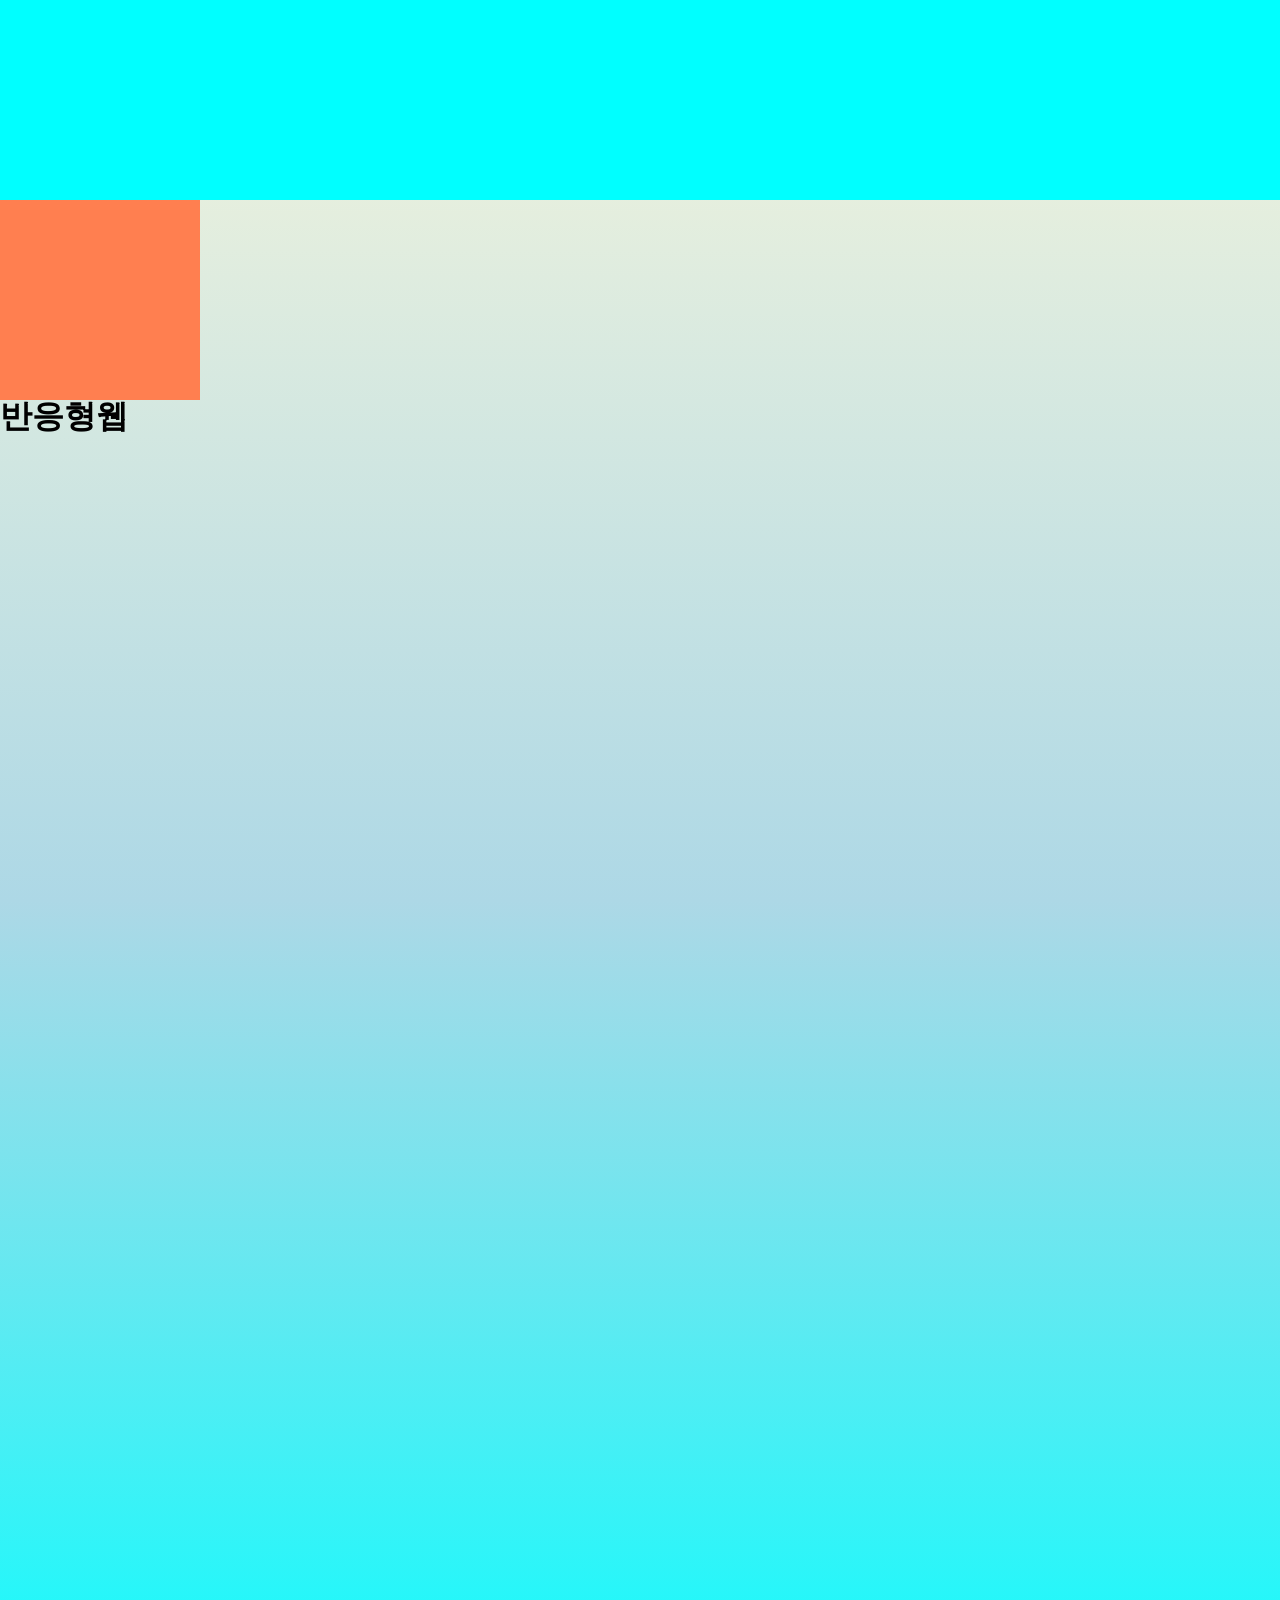
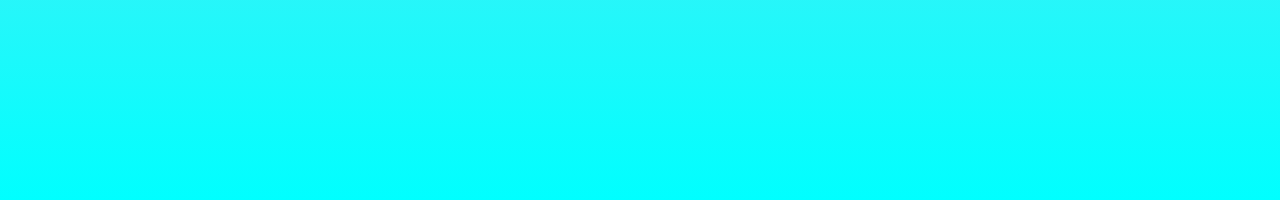
<file: study.html>
<!-- 공부용 -->
<!DOCTYPE html>
<html lang="ko">
<head>
    <meta charset="UTF-8">
    <meta name="viewport" content="width=device-width, initial-scale=1.0">
    <title>반응형 공부용</title>
    <link rel="stylesheet" href="./styles/reset.css">
    <style>
        /* html 내부스타일시트 */
        body{
            background: linear-gradient(beige,lightblue, aqua);
            height:200vh;
        }
        /* 기본 상태 */
        .box { 
            height:150px;
            background-color: lime;
        }
        .box2 {
            width:100px; height:100px;
            background-color: blueviolet;
        }
        h1 {
            font-size: 2rem;
            font-weight: 400;
        }
        /* 미디어쿼리 조건에 따라 다르게 나오는 상태 */
        /* @media 조건 and (규칙) {조건-규칙이 만족되었을 때 실행하는 선택자와 값} */
        /* 모바일부터 설계 시작 -> 데스크탑으로 점점 커지는 디자인 진행 시 min-width  */
        /* 데스트탑부터 설계 시작 -> 모바일로 점점 작아지는 디자인 진행 시 max-width */
        @media screen and (min-width:468px) {/* 468이상일때 */
            .box{height:200px; background-color: aqua;}
            h1{font-weight:700;}
        } /* e:min468 */
        @media screen and (min-width:1024px) {
            .box2{
                width:200px; height:200px;
                background-color: coral;
            }
        }
    </style>
</head>
<body>
    <div class="box"></div>
    <div class="box2"></div>
    <h1>반응형웹</h1>
</body>
</html>
</file>
